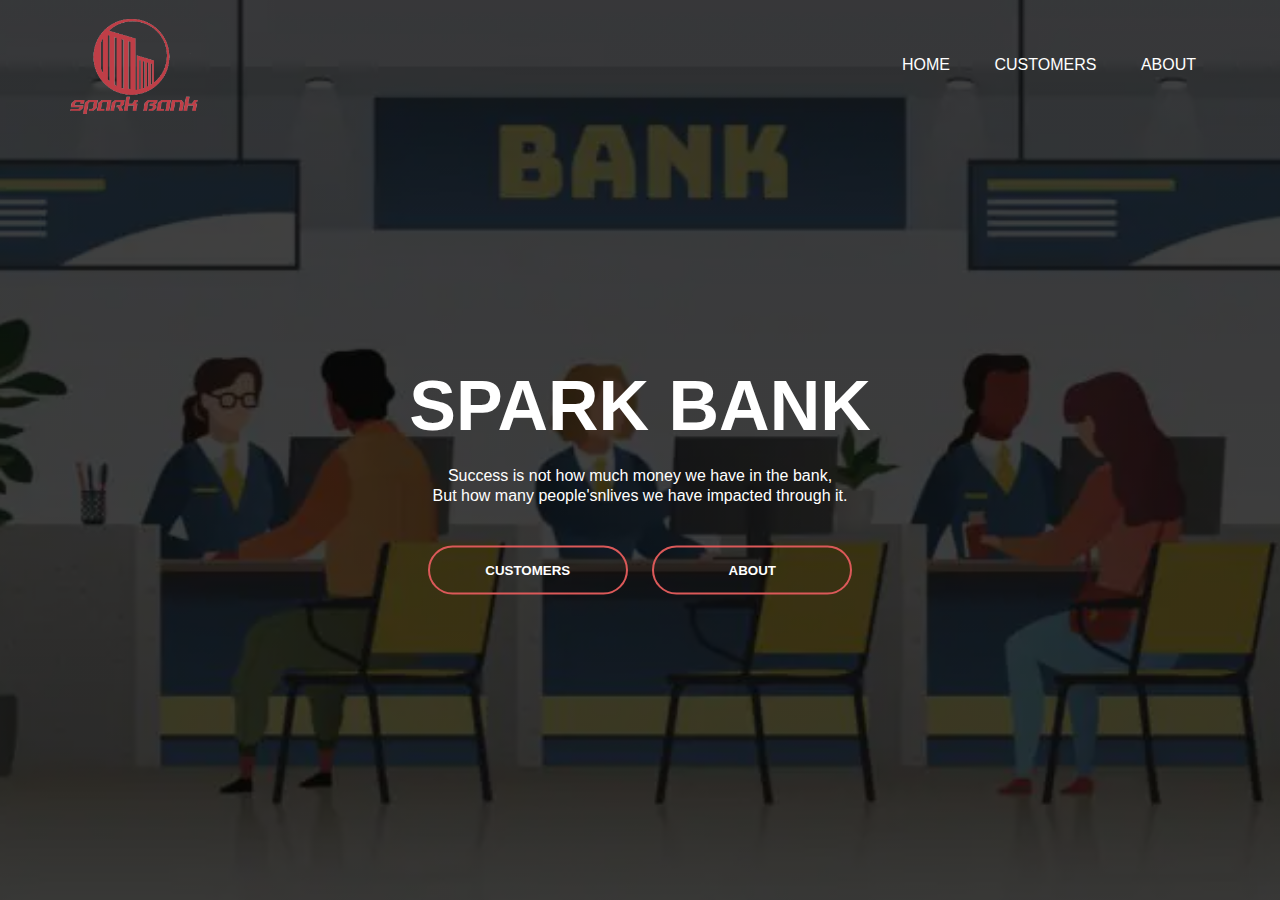
<file: TASK-1/Basic Banking System/index.html>
<!DOCTYPE html>
<html lang="en">
<head>
    <meta charset="UTF-8">
    <meta http-equiv="X-UA-Compatible" content="IE=edge">
    <meta name="viewport" content="width=device-width, initial-scale=1.0">
    <title>SparkBank</title>
    <link rel="stylesheet" href="style.css">
</head>
<body>
    <div class="banner">
        <div class="navbar">
            <img src="logo.png" class="logo" alt="">
            <ul>
                <li><a href="index.html">Home</a></li>
                <li><a href="customer.html">Customers</a></li>
                <li><a href="https://www.thesparksfoundationsingapore.org/">About</a></li>
            </ul>
        </div>

        <div class="content">
            <h1>SPARK BANK</h1>
            <p>Success is not how much money we have in the bank, <br> But how many people'snlives we have impacted through it.</p>
            <div>
                <button type="button"><span></span><a href="customer.html">Customers</a></button>
                <button type="button"><span></span><a href="https://www.thesparksfoundationsingapore.org/"> About</a></button>
            </div>
        </div>

    </div>
</body>
</html>
</file>
<file: TASK-1/Basic Banking System/style.css>
* {
    margin: 0;
    padding: 0;
    font-family: sans-serif;
}

.banner {
    width: 100%;
    height: 100vh;
    background-image: linear-gradient(rgba(0,0,0,0.75),rgba(0,0,0,0.75)),url(Bank-representational.jpg);
    background-size: cover;
    background-position: center ;
}

.navbar {
    width: 90%;
    margin: auto;
    padding: 15px 0;
    display: flex;
    align-items: center;
    justify-content: space-between;
}

.logo {
    width: 140px;
    cursor: pointer;
}

.navbar ul li {
    list-style: none;
    display: inline-block;
    margin: 0 20px;
    position: relative;
}

.navbar ul li a {
    text-decoration: none;
    color: #FFFFFF;
    text-transform: uppercase;
}

.navbar ul li::after {
    content: '';
    height: 4px;
    border-radius: 5px;
    width: 0;
    background: #db5959;
    position: absolute;
    left: 0;
    bottom: -7px;
    transition: 0.7s;
}

.navbar ul li:hover::after {
    width: 100%;
}

.content {
    width: 100%;
    position: absolute;
    top: 50%;
    transform: translateY(-50%);
    text-align: center;
    color: #FFFFFF;
}

.content h1 {
    font-size: 70px;
    margin-top: 80px;
}

.content p{
    margin: 20px auto;
    font-weight: 100;
    line-height: 20px;
}

.content a {
    text-decoration: none;
    color: #FFFFFF;
    text-transform: uppercase;
}

button {
    width: 200px;
    padding: 15px 0;
    text-align: center;
    margin: 20px 10px;
    border-radius: 25px;
    font-weight: bold;
    border: 2px solid #db5959;
    background: transparent;
    color: #FFFFFF;
    cursor: pointer;
    position: relative;
    overflow: hidden;
}

span {
    background-color: #db5959;
    height: 100%;
    width: 0;
    border-radius: 25px;
    position: absolute;
    left: 0;
    bottom: 0;
    z-index: -1;
    transition: 0.4s;
}

button:hover span {
    width: 100%;
}

button:hover {
    border: none;
}
</file>
